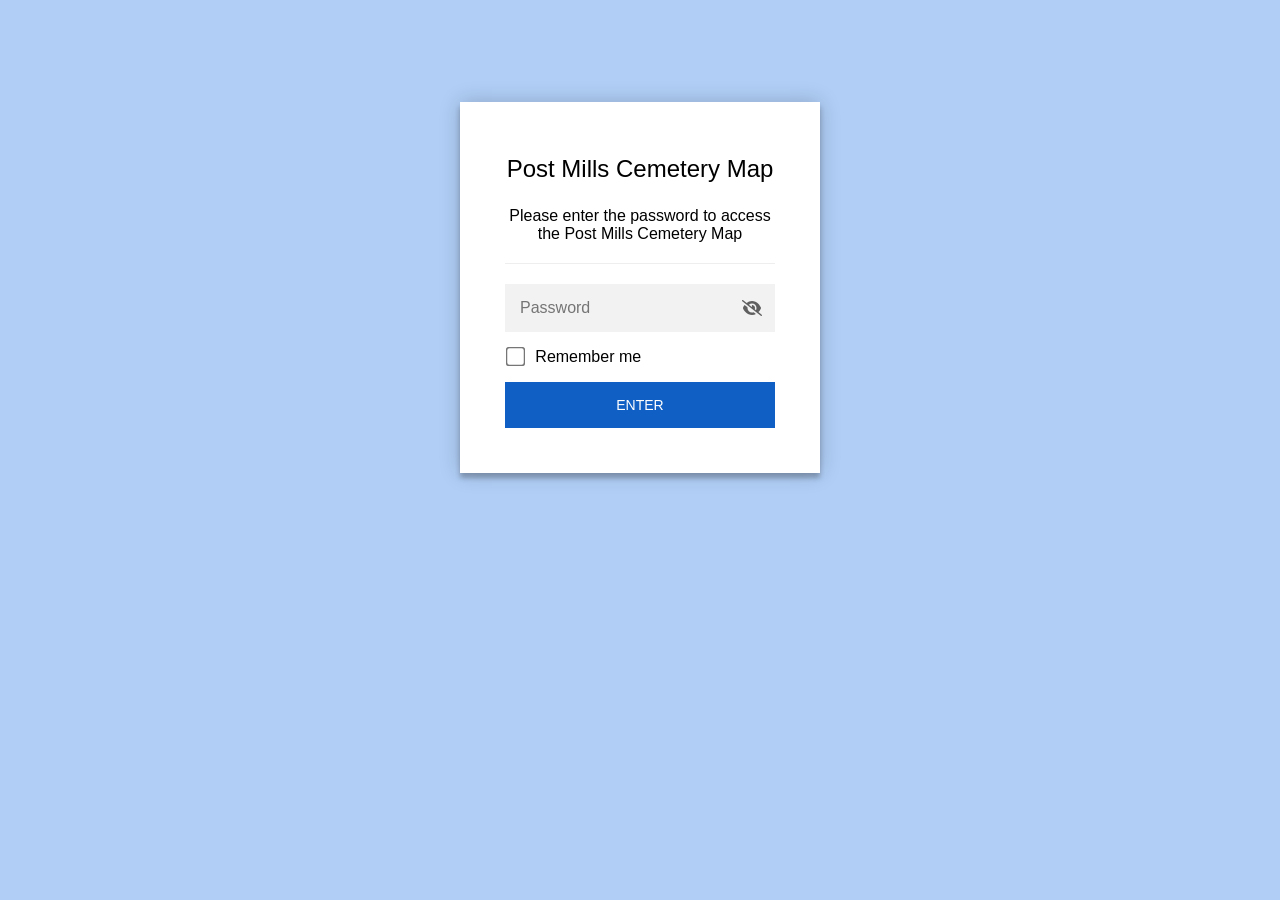
<file: index.html>
<!DOCTYPE html>
<html class="staticrypt-html">
    <head>
        <meta charset="utf-8" />
        <title>Post Mills Cemetery Map</title>
        <meta name="viewport" content="width=device-width, initial-scale=1" />

        <!-- do not cache this page -->
        <meta http-equiv="cache-control" content="max-age=0" />
        <meta http-equiv="cache-control" content="no-cache" />
        <meta http-equiv="expires" content="0" />
        <meta http-equiv="expires" content="Tue, 01 Jan 1980 1:00:00 GMT" />
        <meta http-equiv="pragma" content="no-cache" />

        <style>
            .staticrypt-hr {
                margin-top: 20px;
                margin-bottom: 20px;
                border: 0;
                border-top: 1px solid #eee;
            }

            .staticrypt-page {
                width: 360px;
                padding: 8% 0 0;
                margin: auto;
                box-sizing: border-box;
            }

            .staticrypt-form {
                position: relative;
                z-index: 1;
                background: #ffffff;
                max-width: 360px;
                margin: 0 auto 100px;
                padding: 45px;
                text-align: center;
                box-shadow: 0 0 20px 0 rgba(0, 0, 0, 0.2), 0 5px 5px 0 rgba(0, 0, 0, 0.24);
            }

            .staticrypt-form input[type="password"],
            input[type="text"] {
                background: inherit;
                border: 0;
                box-sizing: border-box; /* This ensures padding is included in the total width */
                font-size: 14px;
                outline: 0;
                padding: 15px 30px 15px 15px; /* Adjust the padding to ensure there is space for the icon */
                width: 100%;
            }

            .staticrypt-password-container {
                position: relative;
                outline: 0;
                background: #f2f2f2;
                width: 100%;
                border: 0;
                margin: 0 0 15px;
                box-sizing: border-box;
            }

            .staticrypt-toggle-password-visibility {
                cursor: pointer;
                height: 20px;
                opacity: 60%;
                padding: 13px;
                position: absolute;
                right: 0;
                top: 50%;
                transform: translateY(-50%);
                width: 20px;
            }

            .staticrypt-form .staticrypt-decrypt-button {
                text-transform: uppercase;
                outline: 0;
                background: #0f5fc5;
                width: 100%;
                border: 0;
                padding: 15px;
                color: #ffffff;
                font-size: 14px;
                cursor: pointer;
            }

            .staticrypt-form .staticrypt-decrypt-button:hover,
            .staticrypt-form .staticrypt-decrypt-button:active,
            .staticrypt-form .staticrypt-decrypt-button:focus {
                background: #0f5fc5;
                filter: brightness(92%);
            }

            .staticrypt-html {
                height: 100%;
            }

            .staticrypt-body {
                height: 100%;
                margin: 0;
            }

            .staticrypt-content {
                height: 100%;
                margin-bottom: 1em;
                background: #b0cef6;
                font-family: "Arial", sans-serif;
                -webkit-font-smoothing: antialiased;
                -moz-osx-font-smoothing: grayscale;
            }

            .staticrypt-instructions {
                margin-top: -1em;
                margin-bottom: 1em;
            }

            .staticrypt-title {
                font-size: 1.5em;
            }

            label.staticrypt-remember {
                display: flex;
                align-items: center;
                margin-bottom: 1em;
            }

            .staticrypt-remember input[type="checkbox"] {
                transform: scale(1.5);
                margin-right: 1em;
            }

            .hidden {
                display: none !important;
            }

            .staticrypt-spinner-container {
                height: 100%;
                display: flex;
                align-items: center;
                justify-content: center;
            }

            .staticrypt-spinner {
                display: inline-block;
                width: 2rem;
                height: 2rem;
                vertical-align: text-bottom;
                border: 0.25em solid gray;
                border-right-color: transparent;
                border-radius: 50%;
                -webkit-animation: spinner-border 0.75s linear infinite;
                animation: spinner-border 0.75s linear infinite;
                animation-duration: 0.75s;
                animation-timing-function: linear;
                animation-delay: 0s;
                animation-iteration-count: infinite;
                animation-direction: normal;
                animation-fill-mode: none;
                animation-play-state: running;
                animation-name: spinner-border;
            }

            @keyframes spinner-border {
                100% {
                    transform: rotate(360deg);
                }
            }

            @media screen and (-webkit-min-device-pixel-ratio: 0) {
                .staticrypt-form input[type="password"],
                input[type="text"] {
                    font-size: 16px;
                }
            }
        </style>
    </head>

    <body class="staticrypt-body">
        <div id="staticrypt_loading" class="staticrypt-spinner-container">
            <div class="staticrypt-spinner"></div>
        </div>

        <div id="staticrypt_content" class="staticrypt-content hidden">
            <div class="staticrypt-page">
                <div class="staticrypt-form">
                    <div class="staticrypt-instructions">
                        <p class="staticrypt-title">Post Mills Cemetery Map</p>
                        <p>Please enter the password to access the Post Mills Cemetery Map</p>
                    </div>

                    <hr class="staticrypt-hr" />

                    <form id="staticrypt-form" action="#" method="post">
                        <div class="staticrypt-password-container">
                            <input
                                id="staticrypt-password"
                                type="password"
                                name="password"
                                placeholder="Password"
                                autofocus
                            />

                            <img
                                class="staticrypt-toggle-password-visibility"
                                alt="template_toggle_show"
                                title="template_toggle_show"
                                src="[data-uri]"
                            />
                        </div>

                        <label id="staticrypt-remember-label" class="staticrypt-remember hidden">
                            <input id="staticrypt-remember" type="checkbox" name="remember" />
                            Remember me
                        </label>

                        <input type="submit" class="staticrypt-decrypt-button" value="Enter" />
                    </form>
                </div>
            </div>
        </div>

        <script>
            // these variables will be filled when generating the file - the template format is 'variable_name'
            const staticryptInitiator = 
            ((function(){
  const exports = {};
  const cryptoEngine = ((function(){
  const exports = {};
  const { subtle } = crypto;

const IV_BITS = 16 * 8;
const HEX_BITS = 4;
const ENCRYPTION_ALGO = "AES-CBC";

/**
 * Translates between utf8 encoded hexadecimal strings
 * and Uint8Array bytes.
 */
const HexEncoder = {
    /**
     * hex string -> bytes
     * @param {string} hexString
     * @returns {Uint8Array}
     */
    parse: function (hexString) {
        if (hexString.length % 2 !== 0) throw "Invalid hexString";
        const arrayBuffer = new Uint8Array(hexString.length / 2);

        for (let i = 0; i < hexString.length; i += 2) {
            const byteValue = parseInt(hexString.substring(i, i + 2), 16);
            if (isNaN(byteValue)) {
                throw "Invalid hexString";
            }
            arrayBuffer[i / 2] = byteValue;
        }
        return arrayBuffer;
    },

    /**
     * bytes -> hex string
     * @param {Uint8Array} bytes
     * @returns {string}
     */
    stringify: function (bytes) {
        const hexBytes = [];

        for (let i = 0; i < bytes.length; ++i) {
            let byteString = bytes[i].toString(16);
            if (byteString.length < 2) {
                byteString = "0" + byteString;
            }
            hexBytes.push(byteString);
        }
        return hexBytes.join("");
    },
};

/**
 * Translates between utf8 strings and Uint8Array bytes.
 */
const UTF8Encoder = {
    parse: function (str) {
        return new TextEncoder().encode(str);
    },

    stringify: function (bytes) {
        return new TextDecoder().decode(bytes);
    },
};

/**
 * Salt and encrypt a msg with a password.
 */
async function encrypt(msg, hashedPassword) {
    // Must be 16 bytes, unpredictable, and preferably cryptographically random. However, it need not be secret.
    // https://developer.mozilla.org/en-US/docs/Web/API/SubtleCrypto/encrypt#parameters
    const iv = crypto.getRandomValues(new Uint8Array(IV_BITS / 8));

    const key = await subtle.importKey("raw", HexEncoder.parse(hashedPassword), ENCRYPTION_ALGO, false, ["encrypt"]);

    const encrypted = await subtle.encrypt(
        {
            name: ENCRYPTION_ALGO,
            iv: iv,
        },
        key,
        UTF8Encoder.parse(msg)
    );

    // iv will be 32 hex characters, we prepend it to the ciphertext for use in decryption
    return HexEncoder.stringify(iv) + HexEncoder.stringify(new Uint8Array(encrypted));
}
exports.encrypt = encrypt;

/**
 * Decrypt a salted msg using a password.
 *
 * @param {string} encryptedMsg
 * @param {string} hashedPassword
 * @returns {Promise<string>}
 */
async function decrypt(encryptedMsg, hashedPassword) {
    const ivLength = IV_BITS / HEX_BITS;
    const iv = HexEncoder.parse(encryptedMsg.substring(0, ivLength));
    const encrypted = encryptedMsg.substring(ivLength);

    const key = await subtle.importKey("raw", HexEncoder.parse(hashedPassword), ENCRYPTION_ALGO, false, ["decrypt"]);

    const outBuffer = await subtle.decrypt(
        {
            name: ENCRYPTION_ALGO,
            iv: iv,
        },
        key,
        HexEncoder.parse(encrypted)
    );

    return UTF8Encoder.stringify(new Uint8Array(outBuffer));
}
exports.decrypt = decrypt;

/**
 * Salt and hash the password so it can be stored in localStorage without opening a password reuse vulnerability.
 *
 * @param {string} password
 * @param {string} salt
 * @returns {Promise<string>}
 */
async function hashPassword(password, salt) {
    // we hash the password in multiple steps, each adding more iterations. This is because we used to allow less
    // iterations, so for backward compatibility reasons, we need to support going from that to more iterations.
    let hashedPassword = await hashLegacyRound(password, salt);

    hashedPassword = await hashSecondRound(hashedPassword, salt);

    return hashThirdRound(hashedPassword, salt);
}
exports.hashPassword = hashPassword;

/**
 * This hashes the password with 1k iterations. This is a low number, we need this function to support backwards
 * compatibility.
 *
 * @param {string} password
 * @param {string} salt
 * @returns {Promise<string>}
 */
function hashLegacyRound(password, salt) {
    return pbkdf2(password, salt, 1000, "SHA-1");
}
exports.hashLegacyRound = hashLegacyRound;

/**
 * Add a second round of iterations. This is because we used to use 1k, so for backwards compatibility with
 * remember-me/autodecrypt links, we need to support going from that to more iterations.
 *
 * @param hashedPassword
 * @param salt
 * @returns {Promise<string>}
 */
function hashSecondRound(hashedPassword, salt) {
    return pbkdf2(hashedPassword, salt, 14000, "SHA-256");
}
exports.hashSecondRound = hashSecondRound;

/**
 * Add a third round of iterations to bring total number to 600k. This is because we used to use 1k, then 15k, so for
 * backwards compatibility with remember-me/autodecrypt links, we need to support going from that to more iterations.
 *
 * @param hashedPassword
 * @param salt
 * @returns {Promise<string>}
 */
function hashThirdRound(hashedPassword, salt) {
    return pbkdf2(hashedPassword, salt, 585000, "SHA-256");
}
exports.hashThirdRound = hashThirdRound;

/**
 * Salt and hash the password so it can be stored in localStorage without opening a password reuse vulnerability.
 *
 * @param {string} password
 * @param {string} salt
 * @param {int} iterations
 * @param {string} hashAlgorithm
 * @returns {Promise<string>}
 */
async function pbkdf2(password, salt, iterations, hashAlgorithm) {
    const key = await subtle.importKey("raw", UTF8Encoder.parse(password), "PBKDF2", false, ["deriveBits"]);

    const keyBytes = await subtle.deriveBits(
        {
            name: "PBKDF2",
            hash: hashAlgorithm,
            iterations,
            salt: UTF8Encoder.parse(salt),
        },
        key,
        256
    );

    return HexEncoder.stringify(new Uint8Array(keyBytes));
}

function generateRandomSalt() {
    const bytes = crypto.getRandomValues(new Uint8Array(128 / 8));

    return HexEncoder.stringify(new Uint8Array(bytes));
}
exports.generateRandomSalt = generateRandomSalt;

async function signMessage(hashedPassword, message) {
    const key = await subtle.importKey(
        "raw",
        HexEncoder.parse(hashedPassword),
        {
            name: "HMAC",
            hash: "SHA-256",
        },
        false,
        ["sign"]
    );
    const signature = await subtle.sign("HMAC", key, UTF8Encoder.parse(message));

    return HexEncoder.stringify(new Uint8Array(signature));
}
exports.signMessage = signMessage;

function getRandomAlphanum() {
    const possibleCharacters = "abcdefghijklmnopqrstuvwxyzABCDEFGHIJKLMNOPQRSTUVWXYZ0123456789";

    let byteArray;
    let parsedInt;

    // Keep generating new random bytes until we get a value that falls
    // within a range that can be evenly divided by possibleCharacters.length
    do {
        byteArray = crypto.getRandomValues(new Uint8Array(1));
        // extract the lowest byte to get an int from 0 to 255 (probably unnecessary, since we're only generating 1 byte)
        parsedInt = byteArray[0] & 0xff;
    } while (parsedInt >= 256 - (256 % possibleCharacters.length));

    // Take the modulo of the parsed integer to get a random number between 0 and totalLength - 1
    const randomIndex = parsedInt % possibleCharacters.length;

    return possibleCharacters[randomIndex];
}

/**
 * Generate a random string of a given length.
 *
 * @param {int} length
 * @returns {string}
 */
function generateRandomString(length) {
    let randomString = "";

    for (let i = 0; i < length; i++) {
        randomString += getRandomAlphanum();
    }

    return randomString;
}
exports.generateRandomString = generateRandomString;

  return exports;
})());
const codec = ((function(){
  const exports = {};
  /**
 * Initialize the codec with the provided cryptoEngine - this return functions to encode and decode messages.
 *
 * @param cryptoEngine - the engine to use for encryption / decryption
 */
function init(cryptoEngine) {
    const exports = {};

    /**
     * Top-level function for encoding a message.
     * Includes password hashing, encryption, and signing.
     *
     * @param {string} msg
     * @param {string} password
     * @param {string} salt
     *
     * @returns {string} The encoded text
     */
    async function encode(msg, password, salt) {
        const hashedPassword = await cryptoEngine.hashPassword(password, salt);

        const encrypted = await cryptoEngine.encrypt(msg, hashedPassword);

        // we use the hashed password in the HMAC because this is effectively what will be used a password (so we can store
        // it in localStorage safely, we don't use the clear text password)
        const hmac = await cryptoEngine.signMessage(hashedPassword, encrypted);

        return hmac + encrypted;
    }
    exports.encode = encode;

    /**
     * Encode using a password that has already been hashed. This is useful to encode multiple messages in a row, that way
     * we don't need to hash the password multiple times.
     *
     * @param {string} msg
     * @param {string} hashedPassword
     *
     * @returns {string} The encoded text
     */
    async function encodeWithHashedPassword(msg, hashedPassword) {
        const encrypted = await cryptoEngine.encrypt(msg, hashedPassword);

        // we use the hashed password in the HMAC because this is effectively what will be used a password (so we can store
        // it in localStorage safely, we don't use the clear text password)
        const hmac = await cryptoEngine.signMessage(hashedPassword, encrypted);

        return hmac + encrypted;
    }
    exports.encodeWithHashedPassword = encodeWithHashedPassword;

    /**
     * Top-level function for decoding a message.
     * Includes signature check and decryption.
     *
     * @param {string} signedMsg
     * @param {string} hashedPassword
     * @param {string} salt
     * @param {int} backwardCompatibleAttempt
     * @param {string} originalPassword
     *
     * @returns {Object} {success: true, decoded: string} | {success: false, message: string}
     */
    async function decode(signedMsg, hashedPassword, salt, backwardCompatibleAttempt = 0, originalPassword = "") {
        const encryptedHMAC = signedMsg.substring(0, 64);
        const encryptedMsg = signedMsg.substring(64);
        const decryptedHMAC = await cryptoEngine.signMessage(hashedPassword, encryptedMsg);

        if (decryptedHMAC !== encryptedHMAC) {
            // we have been raising the number of iterations in the hashing algorithm multiple times, so to support the old
            // remember-me/autodecrypt links we need to try bringing the old hashes up to speed.
            originalPassword = originalPassword || hashedPassword;
            if (backwardCompatibleAttempt === 0) {
                const updatedHashedPassword = await cryptoEngine.hashThirdRound(originalPassword, salt);

                return decode(signedMsg, updatedHashedPassword, salt, backwardCompatibleAttempt + 1, originalPassword);
            }
            if (backwardCompatibleAttempt === 1) {
                let updatedHashedPassword = await cryptoEngine.hashSecondRound(originalPassword, salt);
                updatedHashedPassword = await cryptoEngine.hashThirdRound(updatedHashedPassword, salt);

                return decode(signedMsg, updatedHashedPassword, salt, backwardCompatibleAttempt + 1, originalPassword);
            }

            return { success: false, message: "Signature mismatch" };
        }

        return {
            success: true,
            decoded: await cryptoEngine.decrypt(encryptedMsg, hashedPassword),
        };
    }
    exports.decode = decode;

    return exports;
}
exports.init = init;

  return exports;
})());
const decode = codec.init(cryptoEngine).decode;

/**
 * Initialize the staticrypt module, that exposes functions callbable by the password_template.
 *
 * @param {{
 *  staticryptEncryptedMsgUniqueVariableName: string,
 *  isRememberEnabled: boolean,
 *  rememberDurationInDays: number,
 *  staticryptSaltUniqueVariableName: string,
 * }} staticryptConfig - object of data that is stored on the password_template at encryption time.
 *
 * @param {{
 *  rememberExpirationKey: string,
 *  rememberPassphraseKey: string,
 *  replaceHtmlCallback: function,
 *  clearLocalStorageCallback: function,
 * }} templateConfig - object of data that can be configured by a custom password_template.
 */
function init(staticryptConfig, templateConfig) {
    const exports = {};

    /**
     * Decrypt our encrypted page, replace the whole HTML.
     *
     * @param {string} hashedPassword
     * @returns {Promise<boolean>}
     */
    async function decryptAndReplaceHtml(hashedPassword) {
        const { staticryptEncryptedMsgUniqueVariableName, staticryptSaltUniqueVariableName } = staticryptConfig;
        const { replaceHtmlCallback } = templateConfig;

        const result = await decode(
            staticryptEncryptedMsgUniqueVariableName,
            hashedPassword,
            staticryptSaltUniqueVariableName
        );
        if (!result.success) {
            return false;
        }
        const plainHTML = result.decoded;

        // if the user configured a callback call it, otherwise just replace the whole HTML
        if (typeof replaceHtmlCallback === "function") {
            replaceHtmlCallback(plainHTML);
        } else {
            document.write(plainHTML);
            document.close();
        }

        return true;
    }

    /**
     * Attempt to decrypt the page and replace the whole HTML.
     *
     * @param {string} password
     * @param {boolean} isRememberChecked
     *
     * @returns {Promise<{isSuccessful: boolean, hashedPassword?: string}>} - we return an object, so that if we want to
     *   expose more information in the future we can do it without breaking the password_template
     */
    async function handleDecryptionOfPage(password, isRememberChecked) {
        const { staticryptSaltUniqueVariableName } = staticryptConfig;

        // decrypt and replace the whole page
        const hashedPassword = await cryptoEngine.hashPassword(password, staticryptSaltUniqueVariableName);
        return handleDecryptionOfPageFromHash(hashedPassword, isRememberChecked);
    }
    exports.handleDecryptionOfPage = handleDecryptionOfPage;

    async function handleDecryptionOfPageFromHash(hashedPassword, isRememberChecked) {
        const { isRememberEnabled, rememberDurationInDays } = staticryptConfig;
        const { rememberExpirationKey, rememberPassphraseKey } = templateConfig;

        const isDecryptionSuccessful = await decryptAndReplaceHtml(hashedPassword);

        if (!isDecryptionSuccessful) {
            return {
                isSuccessful: false,
                hashedPassword,
            };
        }

        // remember the hashedPassword and set its expiration if necessary
        if (isRememberEnabled && isRememberChecked) {
            window.localStorage.setItem(rememberPassphraseKey, hashedPassword);

            // set the expiration if the duration isn't 0 (meaning no expiration)
            if (rememberDurationInDays > 0) {
                window.localStorage.setItem(
                    rememberExpirationKey,
                    (new Date().getTime() + rememberDurationInDays * 24 * 60 * 60 * 1000).toString()
                );
            }
        }

        return {
            isSuccessful: true,
            hashedPassword,
        };
    }
    exports.handleDecryptionOfPageFromHash = handleDecryptionOfPageFromHash;

    /**
     * Clear localstorage from staticrypt related values
     */
    function clearLocalStorage() {
        const { clearLocalStorageCallback, rememberExpirationKey, rememberPassphraseKey } = templateConfig;

        if (typeof clearLocalStorageCallback === "function") {
            clearLocalStorageCallback();
        } else {
            localStorage.removeItem(rememberPassphraseKey);
            localStorage.removeItem(rememberExpirationKey);
        }
    }

    async function handleDecryptOnLoad() {
        let isSuccessful = await decryptOnLoadFromUrl();

        if (!isSuccessful) {
            isSuccessful = await decryptOnLoadFromRememberMe();
        }

        return { isSuccessful };
    }
    exports.handleDecryptOnLoad = handleDecryptOnLoad;

    /**
     * Clear storage if we are logging out
     *
     * @returns {boolean} - whether we logged out
     */
    function logoutIfNeeded() {
        const logoutKey = "staticrypt_logout";

        // handle logout through query param
        const queryParams = new URLSearchParams(window.location.search);
        if (queryParams.has(logoutKey)) {
            clearLocalStorage();
            return true;
        }

        // handle logout through URL fragment
        const hash = window.location.hash.substring(1);
        if (hash.includes(logoutKey)) {
            clearLocalStorage();
            return true;
        }

        return false;
    }

    /**
     * To be called on load: check if we want to try to decrypt and replace the HTML with the decrypted content, and
     * try to do it if needed.
     *
     * @returns {Promise<boolean>} true if we derypted and replaced the whole page, false otherwise
     */
    async function decryptOnLoadFromRememberMe() {
        const { rememberDurationInDays } = staticryptConfig;
        const { rememberExpirationKey, rememberPassphraseKey } = templateConfig;

        // if we are login out, terminate
        if (logoutIfNeeded()) {
            return false;
        }

        // if there is expiration configured, check if we're not beyond the expiration
        if (rememberDurationInDays && rememberDurationInDays > 0) {
            const expiration = localStorage.getItem(rememberExpirationKey),
                isExpired = expiration && new Date().getTime() > parseInt(expiration);

            if (isExpired) {
                clearLocalStorage();
                return false;
            }
        }

        const hashedPassword = localStorage.getItem(rememberPassphraseKey);

        if (hashedPassword) {
            // try to decrypt
            const isDecryptionSuccessful = await decryptAndReplaceHtml(hashedPassword);

            // if the decryption is unsuccessful the password might be wrong - silently clear the saved data and let
            // the user fill the password form again
            if (!isDecryptionSuccessful) {
                clearLocalStorage();
                return false;
            }

            return true;
        }

        return false;
    }

    async function decryptOnLoadFromUrl() {
        const passwordKey = "staticrypt_pwd";
        const rememberMeKey = "remember_me";

        // try to get the password from the query param (for backward compatibility - we now want to avoid this method,
        // since it sends the hashed password to the server which isn't needed)
        const queryParams = new URLSearchParams(window.location.search);
        const hashedPasswordQuery = queryParams.get(passwordKey);
        const rememberMeQuery = queryParams.get(rememberMeKey);

        const urlFragment = window.location.hash.substring(1);
        // get the password from the url fragment
        const hashedPasswordRegexMatch = urlFragment.match(new RegExp(passwordKey + "=([^&]*)"));
        const hashedPasswordFragment = hashedPasswordRegexMatch ? hashedPasswordRegexMatch[1] : null;
        const rememberMeFragment = urlFragment.includes(rememberMeKey);

        const hashedPassword = hashedPasswordFragment || hashedPasswordQuery;
        const rememberMe = rememberMeFragment || rememberMeQuery;

        if (hashedPassword) {
            return handleDecryptionOfPageFromHash(hashedPassword, rememberMe);
        }

        return false;
    }

    return exports;
}
exports.init = init;

  return exports;
})());
        ;
            const templateError = "template_error",
                templateToggleAltShow = "template_toggle_show",
                templateToggleAltHide = "template_toggle_hide",
                isRememberEnabled = true,
                staticryptConfig = {"staticryptEncryptedMsgUniqueVariableName":"[base64]","isRememberEnabled":true,"rememberDurationInDays":0,"staticryptSaltUniqueVariableName":"986437fbf32f650b771be6cbb01500a9"};

            // you can edit these values to customize some of the behavior of StatiCrypt
            const templateConfig = {
                rememberExpirationKey: "staticrypt_expiration",
                rememberPassphraseKey: "staticrypt_passphrase",
                replaceHtmlCallback: null,
                clearLocalStorageCallback: null,
            };

            // init the staticrypt engine
            const staticrypt = staticryptInitiator.init(staticryptConfig, templateConfig);

            // try to automatically decrypt on load if there is a saved password
            window.onload = async function () {
                const { isSuccessful } = await staticrypt.handleDecryptOnLoad();

                // if we didn't decrypt anything on load, show the password prompt. Otherwise the content has already been
                // replaced, no need to do anything
                if (!isSuccessful) {
                    // hide loading screen
                    document.getElementById("staticrypt_loading").classList.add("hidden");
                    document.getElementById("staticrypt_content").classList.remove("hidden");
                    document.getElementById("staticrypt-password").focus();

                    // show the remember me checkbox
                    if (isRememberEnabled) {
                        document.getElementById("staticrypt-remember-label").classList.remove("hidden");
                    }
                }
            };

            // toggle password visibility
            const toggleIcon = document.querySelector(".staticrypt-toggle-password-visibility");
            // these two icons are coming from FontAwesome
            const imgSrcEyeClosed =
                "[data-uri]";
            const imgSrcEyeOpened =
                "[data-uri]";
            toggleIcon.addEventListener("click", function () {
                const passwordInput = document.getElementById("staticrypt-password");
                if (passwordInput.type === "password") {
                    passwordInput.type = "text";
                    toggleIcon.src = imgSrcEyeOpened;
                    toggleIcon.alt = templateToggleAltHide;
                    toggleIcon.title = templateToggleAltHide;
                } else {
                    passwordInput.type = "password";
                    toggleIcon.src = imgSrcEyeClosed;
                    toggleIcon.alt = templateToggleAltShow;
                    toggleIcon.title = templateToggleAltShow;
                }
            });

            // handle password form submission
            document.getElementById("staticrypt-form").addEventListener("submit", async function (e) {
                e.preventDefault();

                const password = document.getElementById("staticrypt-password").value,
                    isRememberChecked = document.getElementById("staticrypt-remember").checked;

                const { isSuccessful } = await staticrypt.handleDecryptionOfPage(password, isRememberChecked);

                if (!isSuccessful) {
                    alert(templateError);
                }
            });
        </script>
    </body>
</html>
</file>
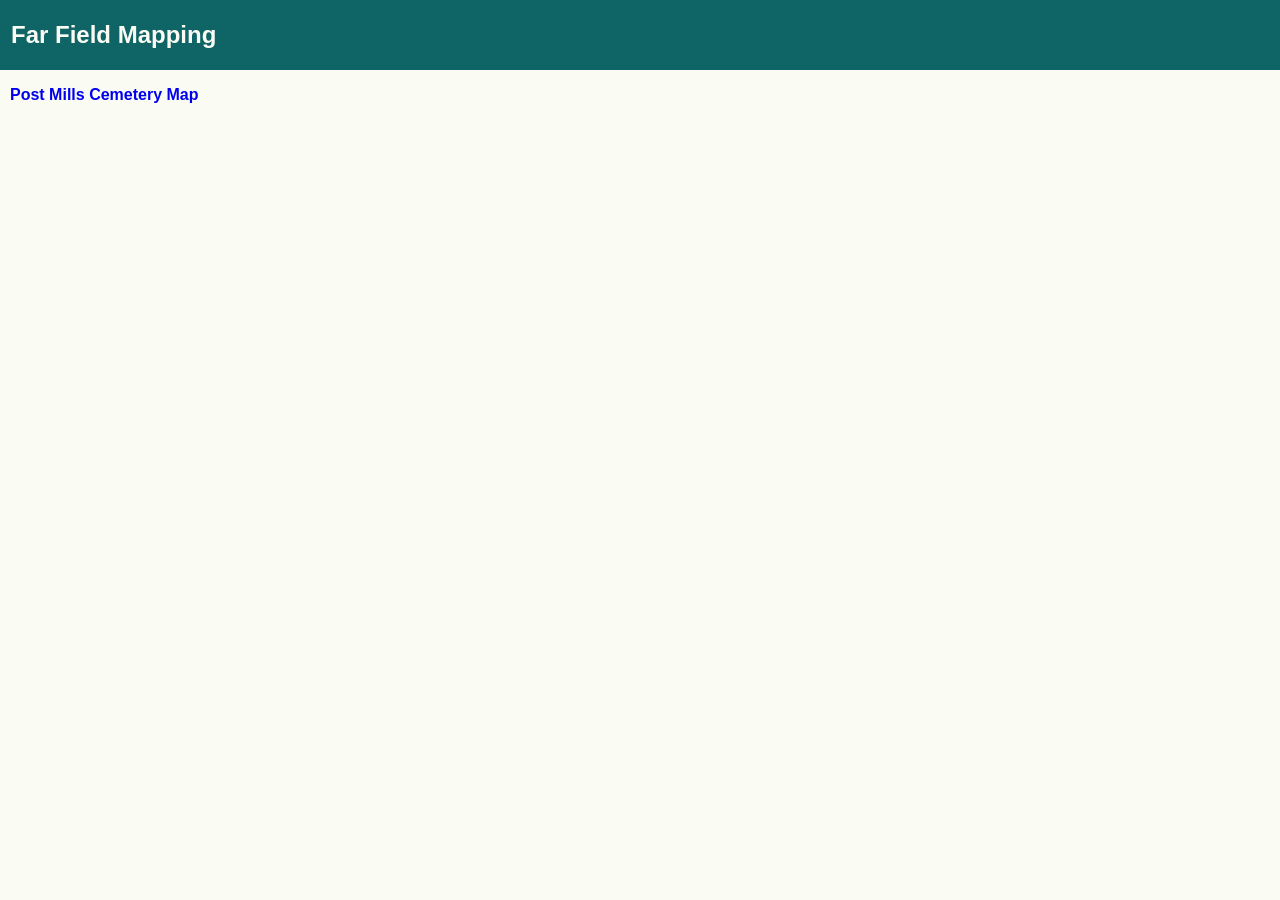
<file: old_index.html>
<html lang="en"><head><style>
body {
    font-family: sans-serif;
}
header {
  background-color: #0f6466;
  padding: 1px;
  text-align: left;
  color: #fafbf3;
  font-family: sans-serif;
}
</style></head>
<body style="background-color:#fafbf3;margin:0px;padding:0px;"><header>
  <h2 style="padding-left:10px;font-size:24px;">Far Field Mapping</h2>
</header>
<div style="padding-left:10px;"><p><a style="font-weight:600;color:#0000EE;text-decoration:none;" href="/PostMillsCemetery.html">Post Mills Cemetery Map</a></p></div>

</body></html>
</file>
